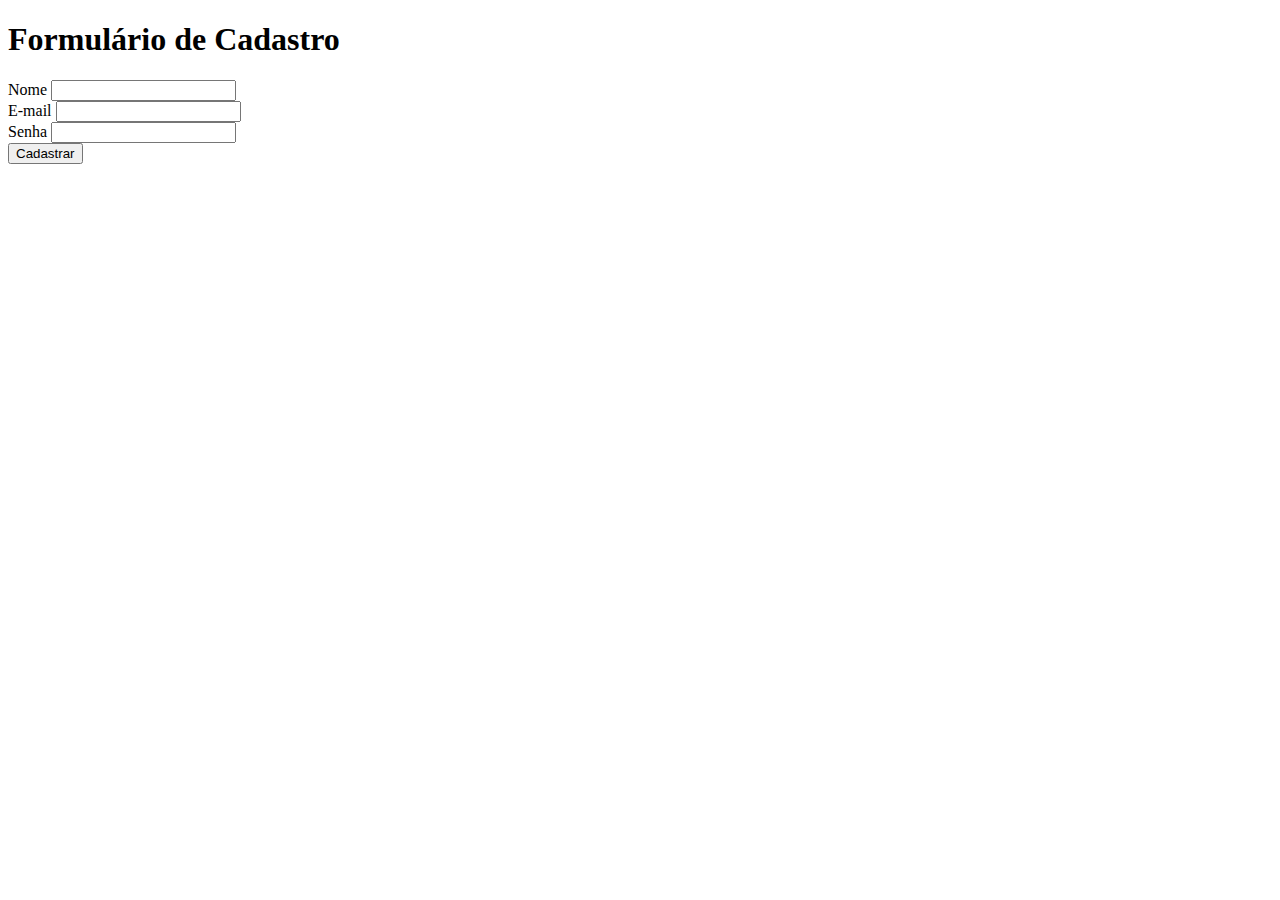
<file: index.html>
<!DOCTYPE html>
<html lang="pt-br">
<head>
    <meta charset="UTF-8">
    <meta name="viewport" content="width=device-width, initial-scale=1.0">
    <title>Formulário</title>
</head>
<body>
    <div>
        <h1>Formulário de Cadastro</h1>
        <form action="">
            <label for="name" id="name">Nome</label>
            <input type="text">
            <br>
            <label for="email" id="E-mail">E-mail</label>
            <input type="email">
            <br>
            <label for="text" id="password">Senha</label>
            <input type="password">
            <div>
                <button type="submit">
                    Cadastrar
                </button>
            </div>
    </form>
        
        
    </div>
    
</body>
</html>
</file>
